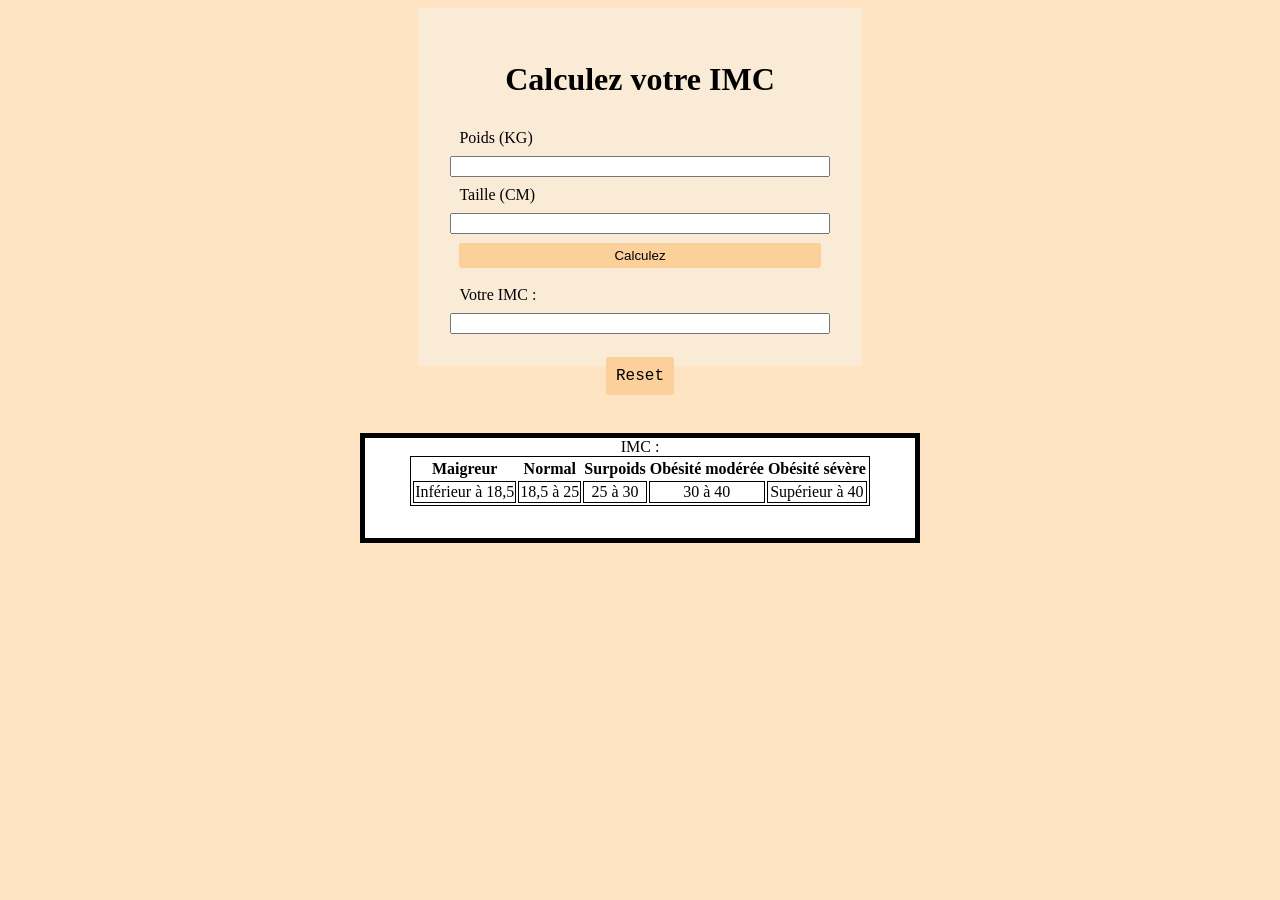
<file: index.html>
<!DOCTYPE html>
<html lang="en">
<head>
    <meta charset="UTF-8">
    <meta http-equiv="X-UA-Compatible" content="IE=edge">
    <meta name="viewport" content="width=device-width, initial-scale=1.0">
    <link rel="stylesheet" href="CSS/styles.css">
    <title>IMC</title>
</head>
<body>

    <div id="container">
        
        <h1> Calculez votre IMC </h1>
       
        <label id="wlabel">Poids (KG)</label>
        <input type="text" id="poids-input">
        
        <label id="wlabel">Taille (CM)</label>
        <input type="text" id="taille-input">

        
        <button id ="btn">Calculez</button>
        
        <label for="btn1-output" id="imclabel">Votre IMC : </label>
        <input type="text" id="imc-output">
    
    </div>

    <a class="reset" href="index.html">Reset</a>
    
    <div id="table">
        <table>
            <caption> IMC : </caption>
        <tr>
            <th>Maigreur</th>
            <th>Normal</th>
            <th>Surpoids</th>
            <th>Obésité modérée</th>
            <th>Obésité sévère</th>
        </tr>
        <tr>
            <td> Inférieur à 18,5</td>
            <td> 18,5 à 25 </td>
            <td> 25 à 30 </td>
            <td> 30 à 40 </td>
            <td> Supérieur à 40 </td>
        </tr>
        
        </table>
        
    </div>

    <script src="js/script1.js"> </script>

</body>
</html>
</file>
<file: CSS/styles.css>
body {

    text-align: center;
    background-color: bisque;
}

#container {

    display: grid;
    margin: 0 auto;
    height: 100%;
    width: 30%;
    background-color: antiquewhite;
    padding: 2em;
    
    
}

#container label {

    text-align: left;
    margin: 1vh;

}

#btn{

    background-color:  rgb(252, 208, 155);
    border: none;
    border-radius: 3px;
    margin: 1vh;
    padding: 5px;
    cursor: pointer;
    transition: .4s ease;
}

#btn:hover{

    background-color: rgb(255, 45, 45);
    transition: 0.4s ease;
}

.reset,a{
    background-color:  rgb(252, 208, 155);
    border: none;
    border-radius: 3px;
    text-decoration: none;
    font-family: 'Courier New', Courier, monospace;
    color: black;
    padding: 10px;
    cursor: pointer;
    transition: .4s ease;
}

.reset:hover{
    background-color: rgb(255, 45, 45);
    transition: 0.4s ease;

}

#table {

    height: 100px;
    width: 550px;
    background-color: rgb(255, 255, 255);
    margin: 0 auto;
    margin-top: 3em;
    border: 5px solid rgb(0, 0, 0);
    
}

table, tr, td {

    margin: auto;
    text-align: center;
    border: 1px solid black;
}

#clear{

    margin: 1em;
    background-color: rgb(252, 208, 155);
    border: none;
    border-radius: 3px;
    padding: 5px;
    cursor: pointer;
    transition: 0.5s ease;
}

#clear:hover{
    transition: 0.5s ease;
    background: red;
}
</file>
